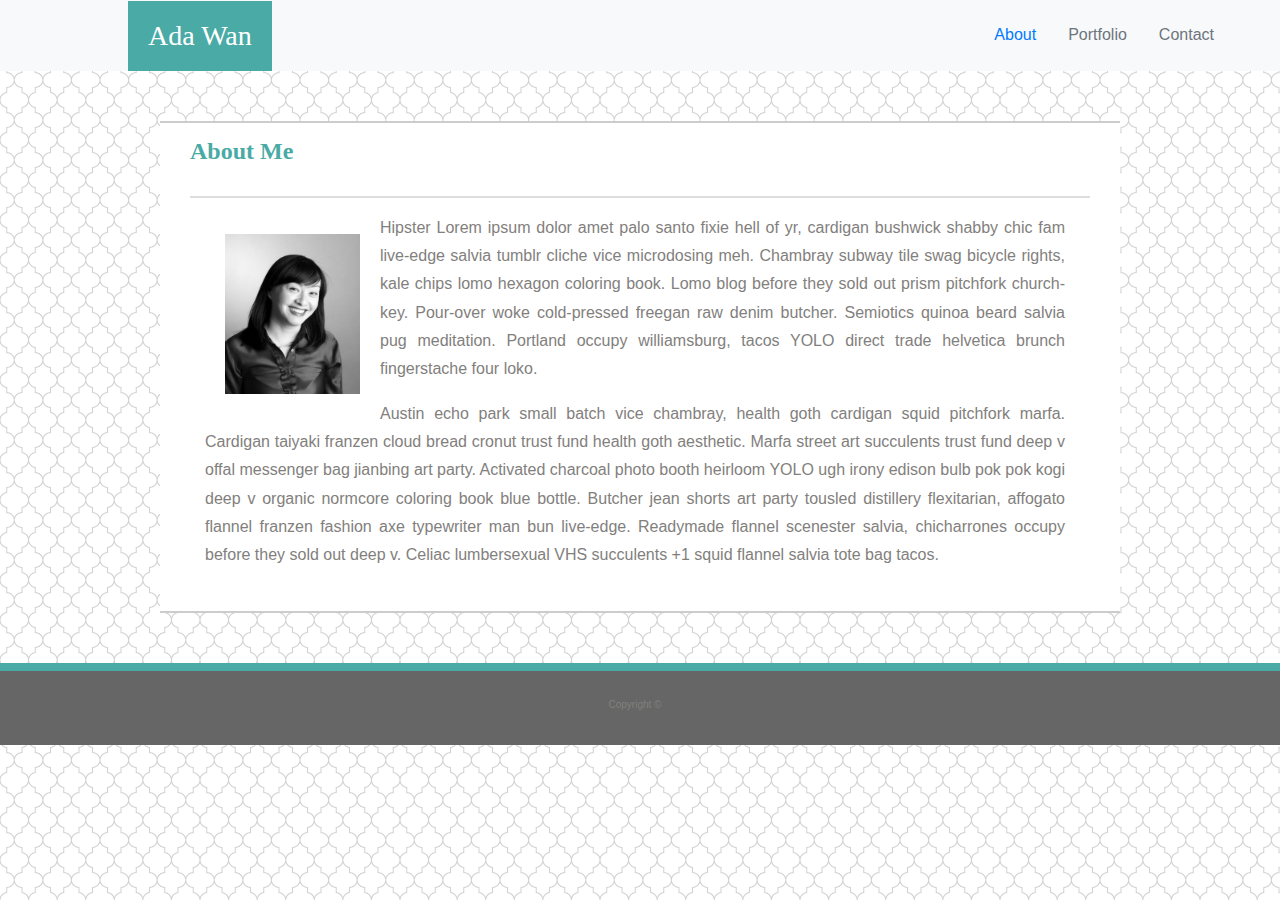
<file: index.html>
<!DOCTYPE html>
<html lang="en-us">

<head>
  <meta charset="UTF-8">
  <meta name="viewport" content="width=device-width, initial-scale=1, shrink-to-fit=no">
  <title>Basic Porfolio-About Page</title>
  <link rel="stylesheet" href="https://stackpath.bootstrapcdn.com/bootstrap/4.3.1/css/bootstrap.min.css" integrity="sha384-ggOyR0iXCbMQv3Xipma34MD+dH/1fQ784/j6cY/iJTQUOhcWr7x9JvoRxT2MZw1T" crossorigin="anonymous">
  <link rel="stylesheet" type="text/css" href="Assets/css/style.css">
</head>
      

<body>
  <nav class="navbar navbar-expand-md navbar-light bg-light p-0 m-0">

    <div class=" my-name">
        Ada Wan
    </div>
        
    <button class="navbar-toggler button" type="button" data-toggle="collapse" data-target="#navbarNav" aria-controls="navbarNav" aria-expanded="false" aria-label="Toggle navigation">
      <span class="navbar-toggler-icon"></span>
    </button>
        
    <div class="collapse navbar-collapse links" id="navbarNav">
      <ul class="navLinks">
        <li class="nav-item active">
          <a class="nav-link" href="">About <span class="sr-only">(current)</span></a>
        </li>
        <li class="nav-item">
          <a class="nav-link text-secondary" href="portfolio.html">Portfolio</a>
        </li>
        <li class="nav-item">
          <a class="nav-link text-secondary" href="contact.html">Contact</a>
        </li>

      </ul>
    </div>
    </nav>

    <div class="container-fluid mid" id="intro">
      <div class="col-xs-3 col-sm-6 col-md-9 col-lg-12">
        <div class="About-Me">
          About Me
        </div>
                  
        <hr>
        
        <div class="col-xs-3 col-sm-6 col-md-9 col-lg-12"> 
          <img class="img-fluid" id="bio" src="Assets/images/Corporate-Compressed.jpg" alt="Ada Wan">
          <img class="row">
        </div>
        
          <p>Hipster Lorem ipsum dolor amet palo santo fixie hell of yr, cardigan bushwick shabby chic fam live-edge salvia tumblr cliche vice microdosing meh. Chambray subway tile swag bicycle rights, kale chips lomo hexagon coloring book. Lomo blog before they sold out prism pitchfork church-key. Pour-over woke cold-pressed freegan raw denim butcher. Semiotics quinoa beard salvia pug meditation. Portland occupy williamsburg, tacos YOLO direct trade helvetica brunch fingerstache four loko. </p>
            
          <p>Austin echo park small batch vice chambray, health goth cardigan squid pitchfork marfa. Cardigan taiyaki franzen cloud bread cronut trust fund health goth aesthetic. Marfa street art succulents trust fund deep v offal messenger bag jianbing art party. Activated charcoal photo booth heirloom YOLO ugh irony edison bulb pok pok kogi deep v organic normcore coloring book blue bottle. Butcher jean shorts art party tousled distillery flexitarian, affogato flannel franzen fashion axe typewriter man bun live-edge. Readymade flannel scenester salvia, chicharrones occupy before they sold out deep v. Celiac lumbersexual VHS succulents +1 squid flannel salvia tote bag tacos.</p>
        
        </div>
      </div>     
          
      <footer>         
        <div class="footer-bottom">
                <p>Copyright ©</p>
        </div>
            
      </footer>               
  </body>

    <script src="https://code.jquery.com/jquery-3.3.1.slim.min.js" integrity="sha384-q8i/X+965DzO0rT7abK41JStQIAqVgRVzpbzo5smXKp4YfRvH+8abtTE1Pi6jizo" crossorigin="anonymous"></script>
    <script src="https://cdnjs.cloudflare.com/ajax/libs/popper.js/1.14.7/umd/popper.min.js" integrity="sha384-UO2eT0CpHqdSJQ6hJty5KVphtPhzWj9WO1clHTMGa3JDZwrnQq4sF86dIHNDz0W1" crossorigin="anonymous"></script>
    <script src="https://stackpath.bootstrapcdn.com/bootstrap/4.3.1/js/bootstrap.min.js" integrity="sha384-JjSmVgyd0p3pXB1rRibZUAYoIIy6OrQ6VrjIEaFf/nJGzIxFDsf4x0xIM+B07jRM" crossorigin="anonymous"></script>
  

  </html>
</file>
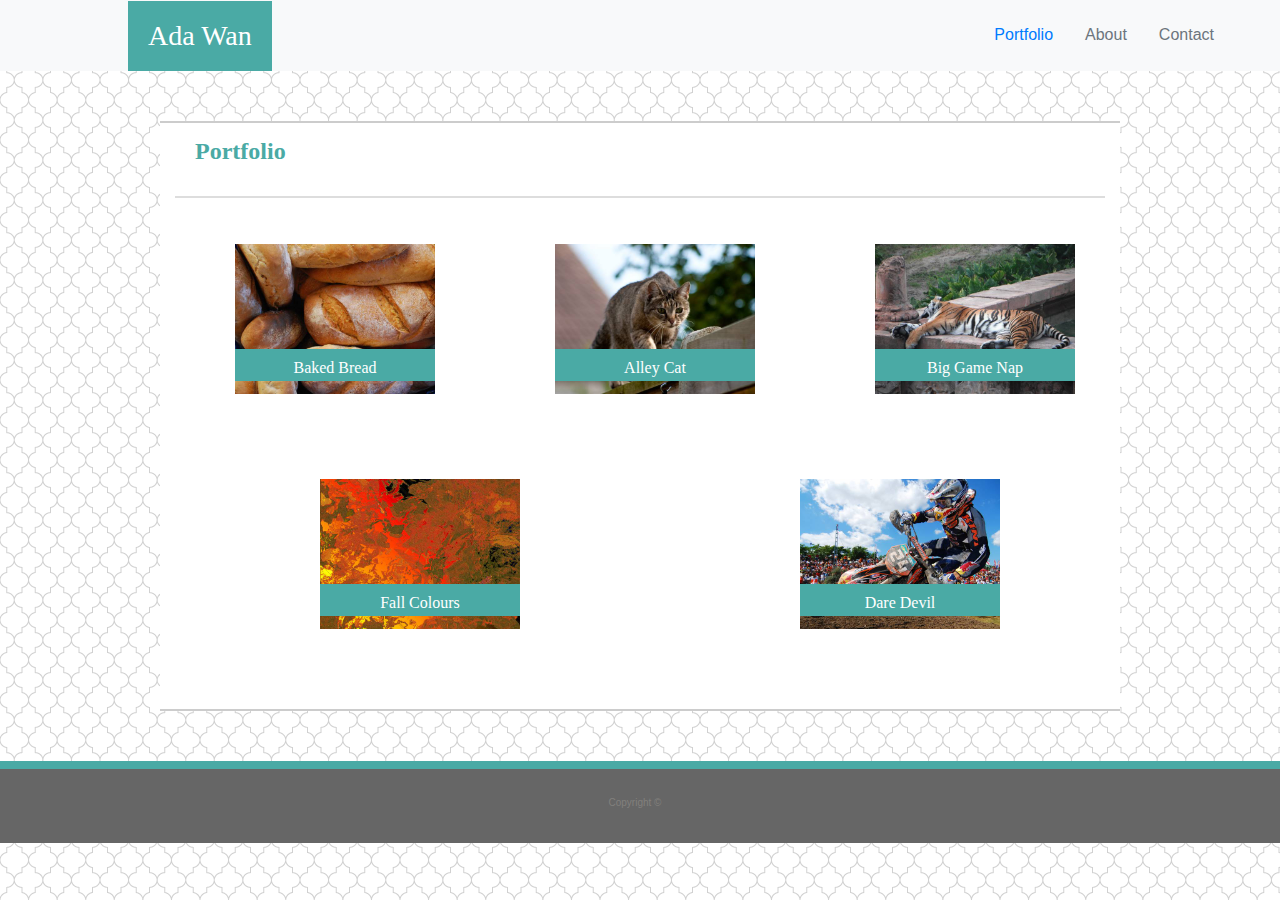
<file: portfolio.html>
<!DOCTYPE html>
<html lang="en-us">

<head>
  <meta charset="UTF-8">
  <meta name="viewport" content="width=device-width, initial-scale=1, shrink-to-fit=no">
  <title>Basic Porfolio-Portfolio Page</title>
  <link rel="stylesheet" href="https://stackpath.bootstrapcdn.com/bootstrap/4.3.1/css/bootstrap.min.css" integrity="sha384-ggOyR0iXCbMQv3Xipma34MD+dH/1fQ784/j6cY/iJTQUOhcWr7x9JvoRxT2MZw1T" crossorigin="anonymous">
  <link rel="stylesheet" type="text/css" href="Assets/css/style.css">
</head>
      

<body>
  <nav class="navbar navbar-expand-md navbar-light bg-light p-0 m-0">

    <div class=" my-name">
        Ada Wan
    </div>
        
    <button class="navbar-toggler button" type="button" data-toggle="collapse" data-target="#navbarNav" aria-controls="navbarNav" aria-expanded="false" aria-label="Toggle navigation">
      <span class="navbar-toggler-icon"></span>
    </button>
        
      <div class="collapse navbar-collapse links" id="navbarNav">
        <ul class="navLinks">
          <li class="nav-item active">
            <a class="nav-link" href="">Portfolio <span class="sr-only">(current)</span></a>
          </li>
          <li class="nav-item">
            <a class="nav-link text-secondary" href="index.html">About</a>
          </li>
          <li class="nav-item">
            <a class="nav-link text-secondary" href="contact.html">Contact</a>
          </li>

        </ul>
      </div>
    </nav>

    
  <div class="container-fluid gallery">
    <div id="Gallery">
      <div class="Portfolio">Portfolio</div>

      <hr>

      </div>
        
      <div class="row1">
        <div class="col-xs-2 col-sm-9 col-md-6 col-lg-12"></div>
        <div class="row">
                 
        <div class="col-sm"></div>
          <div class="Project-Tile-1">
            <img id="Placeholder-1" src="Assets/images/Placeholder-Image1.jpg" class="img-fluid" alt="Placeholder-1" style="width:100%">
              <div class="Labels">
                <p2>Baked Bread</p2>
              </div>
          </div>

          <div class="col-sm"></div>
            <div class="Project-Tile-1">
              <img id="Placeholder-2" src="Assets/images/Placeholder-Image2.jpg" class="img-fluid" alt="Placeholder-2" style="width:100%">
              <div class="Labels">
                  <p2>Alley Cat</p2>
                </div>
            </div>

          <div class="col-sm"></div>
          <div class="Project-Tile-1">
            <img id="Placeholder-3" src="Assets/images/Placeholder-Image3.jpg" class="img-fluid" alt="Placeholder-3" style="width:100%">
            <div class="Labels">
                <p2>Big Game Nap</p2>
              </div>
          </div>
        </div>
      </div>

      <div class="row2">
          <div class="col-xs-2 col-sm-9 col-md-6 col-lg-12"></div>
        <div class="row">
          <div class="col-sm"></div> 
          <div class="Project-Tile-2">
            <img id="Placeholder-4" src="Assets/images/Placeholder-Image4.jpg" class="img-fluid" alt="Placeholder-4" style="width: 100%">
            <div class="Labels">
              <p2>Fall Colours</p2>
            </div>
          </div>

        <div class="col-sm"></div>
        <div class="Project-Tile-2">
          <img id="Placeholder-5" src="Assets/images/Placeholder-Image5.jpg" class="img-fluid" alt="Placeholder-5" style="width: 100%">
          <div class="Labels">
            <p2>Dare Devil</p2>
          </div>
        </div>
      </div>
    </div>
  </div>


  <footer>         
      <div class="footer-bottom">
              <p>Copyright ©</p>   
      </div>
  </footer>       
</body>        
    
    
    <script src="https://code.jquery.com/jquery-3.3.1.slim.min.js" integrity="sha384-q8i/X+965DzO0rT7abK41JStQIAqVgRVzpbzo5smXKp4YfRvH+8abtTE1Pi6jizo" crossorigin="anonymous"></script>
    <script src="https://cdnjs.cloudflare.com/ajax/libs/popper.js/1.14.7/umd/popper.min.js" integrity="sha384-UO2eT0CpHqdSJQ6hJty5KVphtPhzWj9WO1clHTMGa3JDZwrnQq4sF86dIHNDz0W1" crossorigin="anonymous"></script>
    <script src="https://stackpath.bootstrapcdn.com/bootstrap/4.3.1/js/bootstrap.min.js" integrity="sha384-JjSmVgyd0p3pXB1rRibZUAYoIIy6OrQ6VrjIEaFf/nJGzIxFDsf4x0xIM+B07jRM" crossorigin="anonymous"></script>
    
    
    </html>
</file>
<file: Assets/css/style.css>
/**
 This will be the stylesheet for all 3 html pages of the Portfolio Assignment since the page styles are relatively similar
 **/

 /**The below section lists CSS common to all 3 pages  **/

* body{
  width: 100vw;
  height: 100vh;
}

body {
  background-image: url("../hotel-wallpaper.png");
}

.nav {
  margin-bottom: 20px;
}
.navLinks {
  list-style: none;
  display: flex;
  margin-right: 50px;
  margin-top: 15px;
}

.links {
  display: flex;
  justify-content: flex-end;
}

.my-name {
  background-color: #4aaaa5;
  color: #ffffff;
  padding: 20px;
  font-family: Georgia, 'Times New Roman', Times, serif;
  font-size: 28px; 
  line-height: 30px;
  margin-left: 10%;
}

.button{
  margin-right: 10%;
  font-family: Arial, Helvetica, sans-serif;
  color: #777777;
}

.container-fluid {
  background-color: #ffffff;
  border-top: #cccccc 2px solid;
  border-bottom: #cccccc 2px solid;
  height: flex;
  font-family: Georgia, 'Times New Roman', Times, serif;
  width: 960px;
  padding-bottom: 25px;
  margin-top: 50px;
  margin-bottom: 50px;
}

hr {
  border: 1px solid #dddddd;
}

p1 {
  font-size: 24px;
  color: #4aaaa5;
  line-height: 1.5cm;
}

.footer-bottom {
  background-color: #666666;
  border-top: 8px solid #4aaaa5; 
	padding-top: 20px;
  padding-bottom: 10px;
  
}

.footer-bottom p {
  font-size:  10px;
  text-align: center;
}

/** CSS for Index Page **/


.About-Me {
  font-size: 24px;
  line-height: 1.5cm;
  font-family: Georgia, 'Times New Roman', Times, serif;
  color: #4aaaa5;
  font-weight: bold;
}


#bio {
  width: 175px;
  height: 200px;
  float: left;
  padding: 20px;
}

p {
  margin-right:  25px;
  text-align: justify;
  color: #82807d;
  line-height: .75cm;
  font-family: Arial, Helvetica, sans-serif;
  padding-left: 15px;
}


/** CSS for Contact Page **/

.form {
  background-color: #ffffff;
  height: 500px;
  margin-top: 25px;
  font-family: Arial, Helvetica, sans-serif;
  color: #777777;
}


/** CSS for Portfolio Page **/

.Project-Tile-1 {
  width: 200px;
  height: 175px;
  margin-top: 30px;
  margin-bottom: 30px;
  margin-left: 45px;
  margin-right: 45px;
  position: relative;
}

.Project-Tile-2 {
  width: 200px;
  height: 175px;
  margin-top: 30px;
  margin-bottom: 30px;
  margin-left: 120px;
  margin-right: 120px;
  position: relative;
}

.Labels {
  position: absolute; 
  font-family: Georgia, 'Times New Roman', Times, serif;
  padding-top: 7.5px;
  padding-bottom: 7.5px;
  height: 32px;
  top: 105px;
  width: inherit;
  background-color: #4aaaa5;
  color: #ffffff;
  font-size: 16px;
  text-align: center;
}

p2 {
  font-family: Georgia, 'Times New Roman', Times, serif;
  color: #ffffff;
  font-size: 18x;
}

.Portfolio {
  font-size: 24px;
  line-height: 1.5cm;
  font-family: Georgia, 'Times New Roman', Times, serif;
  color: #4aaaa5;
  font-weight: bold;
  margin-left: 20px;
}

#Gallery {
  font-size: 24px;
  font-family: Georgia, 'Times New Roman', Times, serif;
  color: #4aaaa5;
  font-weight: bold;
}




/** xs devices < 576px
sm devices (phones in portrait) min. 576 and up
md devices (tablets in portrain) min. 768 and up
lg devices (laptops and desktops) min. 992 and up
</file>
